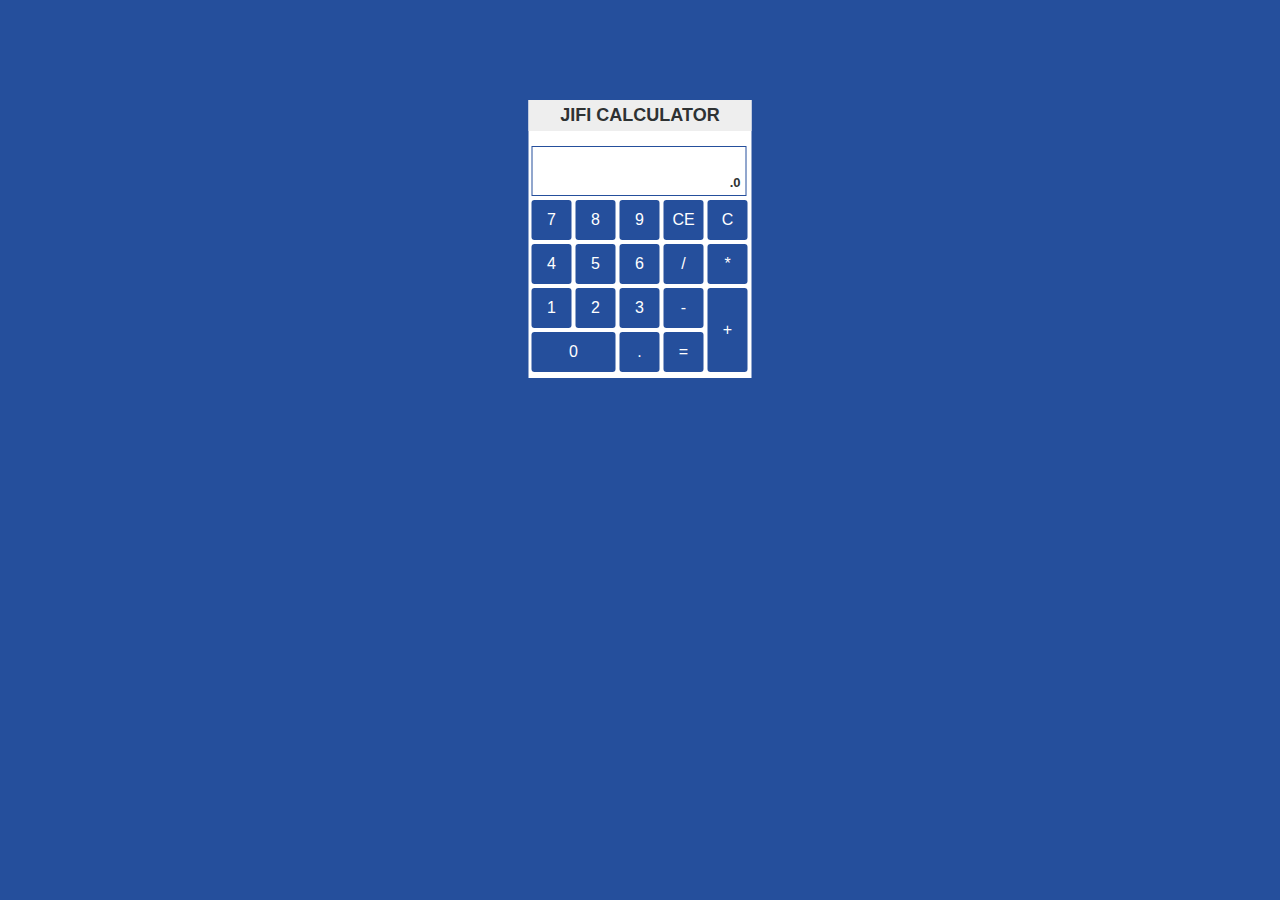
<file: index.html>
<!DOCTYPE html>
<html lang="en">

<head>
    <meta charset="UTF-8">
    <meta name="viewport" content="width=device-width, initial-scale=1.0">
    <title>Jifi calculator</title>

    <link rel="stylesheet" href="style.css">
</head>


<body>
    <section class="calculator">
        <h1>Jifi calculator</h1>
        <table>
            <thead>
                <tr>
                    <th colspan="5">
                        <div class="screen">
                            <span id="screen-resultat"></span>
                            <span id="screen-content">.0</span>
                        </div>
                    </th>
                </tr>
            </thead>
            <tbody class="button">
                <tr>
                    <td><a href="#" data-type="number" data-content="7">7</a></td>
                    <td><a href="#" data-type="number" data-content="8">8</a></td>
                    <td><a href="#" data-type="number" data-content="9">9</a></td>
                    <td><a href="#" data-type="reset" data-content="CE">CE</a></td>
                    <td><a href="#" data-type="clean" data-content="C">C</a></td>
                </tr>

                <tr>
                    <td><a href="#" data-type="number" data-content="4">4</a></td>
                    <td><a href="#" data-type="number" data-content="5">5</a></td>
                    <td><a href="#" data-type="number" data-content="6">6</a></td>
                    <td><a href="#" data-type="opperator" data-content="/">/</a></td>
                    <td><a href="#" data-type="opperator" data-content="*">*</a></td>
                </tr>

                <tr>
                    <td><a href="#" data-type="number" data-content="1">1</a></td>
                    <td><a href="#" data-type="number" data-content="2">2</a></td>
                    <td><a href="#" data-type="number" data-content="3">3</a></td>
                    <td><a href="#" data-type="opperator" data-content="-">-</a></td>
                    <td rowspan="2"><a href="#" class="rowspan" data-type="opperator" data-content="+">+</a></td>
                </tr>

                <tr>
                    <td colspan="2"><a href="#" class="colspan" data-type="number" data-content="0">0</a></td>
                    <td><a href="#" data-type="float" data-content=".">.</a></td>
                    <td><a href="#" data-type="equal" data-content="=">=</a></td>
                </tr>
            </tbody>
        </table>
    </section>

    <script src="app.js"></script>
</body>

</html>
</file>
<file: style.css>
*,
*::after,
*::before {
    box-sizing: border-box;
}

body {
    font-family: sans-serif;
    overflow: hidden;
    margin: 0px;
    padding: 0px;
    color: #2e3233;
    background-color: #254f9c;
}

.calculator {
    background: #fff;
    width: 223px;
    height: 278px;
    margin-top: 100PX;
    margin-left: 50%;
    transform: translateX(-50%);
}

.calculator h1 {
    background: #eee;
    color: #2e3233;
    text-align: center;
    padding: 5px;
    font-size: 18px;
    text-transform: uppercase;
}

.calculator .screen {
    position: relative;
    margin: 0;
    padding: 0;
    display: block;
    width: 215px;
    height: 50px;
    border: solid 1px #254f9c;
}

.calculator .screen span {
    position: absolute;
    right: 5px;
    padding: 0;
}

.calculator .screen span#screen-content {
    bottom: 5px;
    font-size: 13px;
}

.calculator .screen span#screen-resultat {
    top: 5px;
}

.calculator .button a {
    display: inline-block;
    outline: none;
    text-decoration: none;
    width: 40px;
    height: 40px;
    line-height: 40px;
    border-radius: 3px;
    border: none;
    cursor: pointer;
    text-align: center;
    background-color: #254f9c;
    color: #fff;
}

.calculator .button a.colspan {
    width: 84px;
}

.calculator .button a.rowspan {
    line-height: 84px;
    height: 84px;
}

.calculator .button a:hover {
    opacity: .7;
}
</file>
